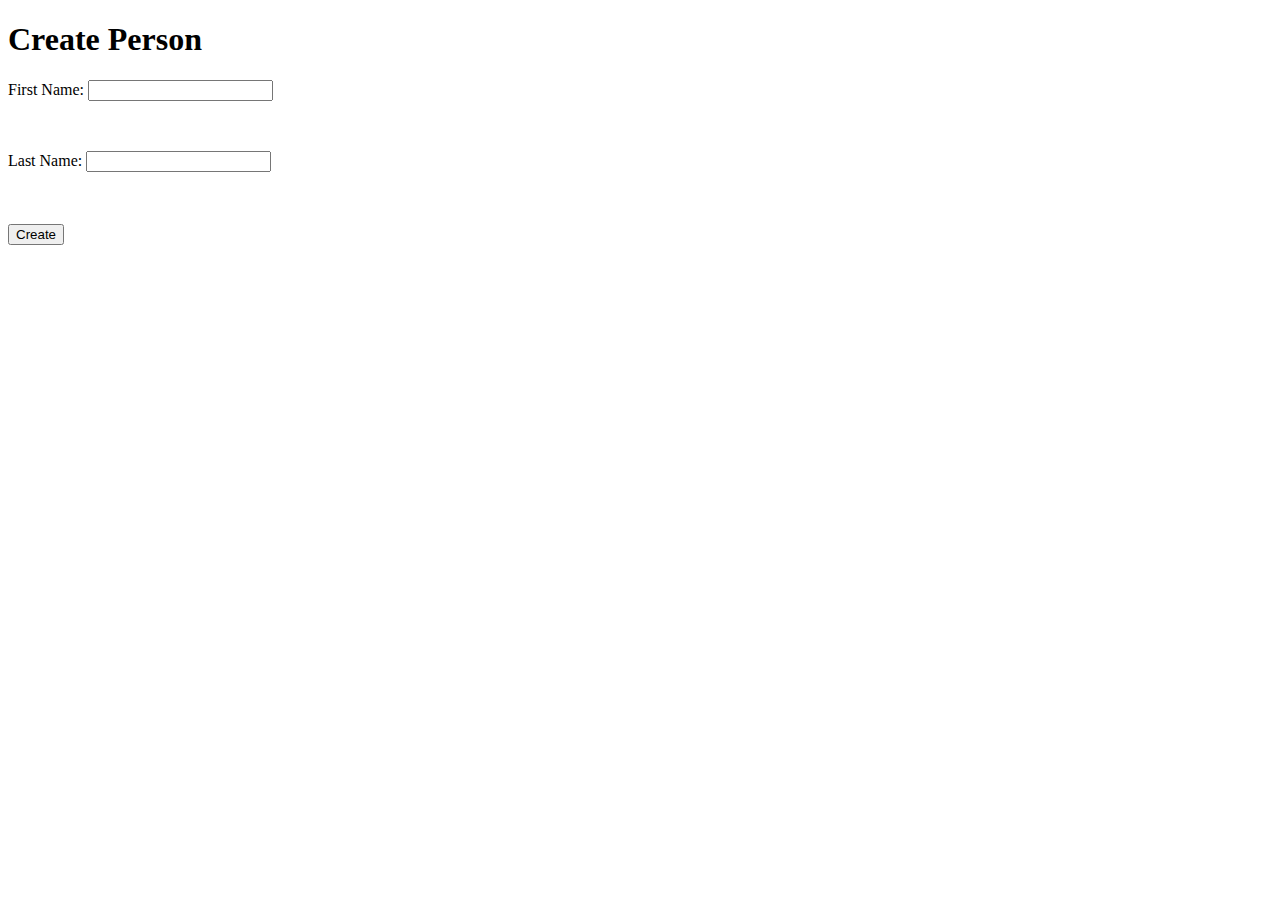
<file: src/main/resources/templates/addPerson.html>
<!DOCTYPE html>
<html lang="en">
    <head>
        <meta charset="UTF-8">
        <meta http-equiv="X-UA-Compatible" content="IE=edge">
        <meta name="viewport" content="width=device-width, initial-scale=1.0">
        <title>Add a New Person Record</title>
    </head>
    <body>
        <h1>Create Person</h1>

        <form th:action="@{/addPerson}" th:object="${personForm}" method="POST">
            <p>First Name:
                <input type="text" th:field="*{firstName}"/>
            </p>
            <br>
            <p>Last Name:
                <input type="text" th:field="*{lastName}"/>
            </p>
            <br>
            <br>
            <input type="submit" value="Create"/>
        </form>

        <div th:if="${errorMessage}" th:text="${errorMessage}" style="color: red; font-style:italic;"></div>
    </body>
</html>
</file>
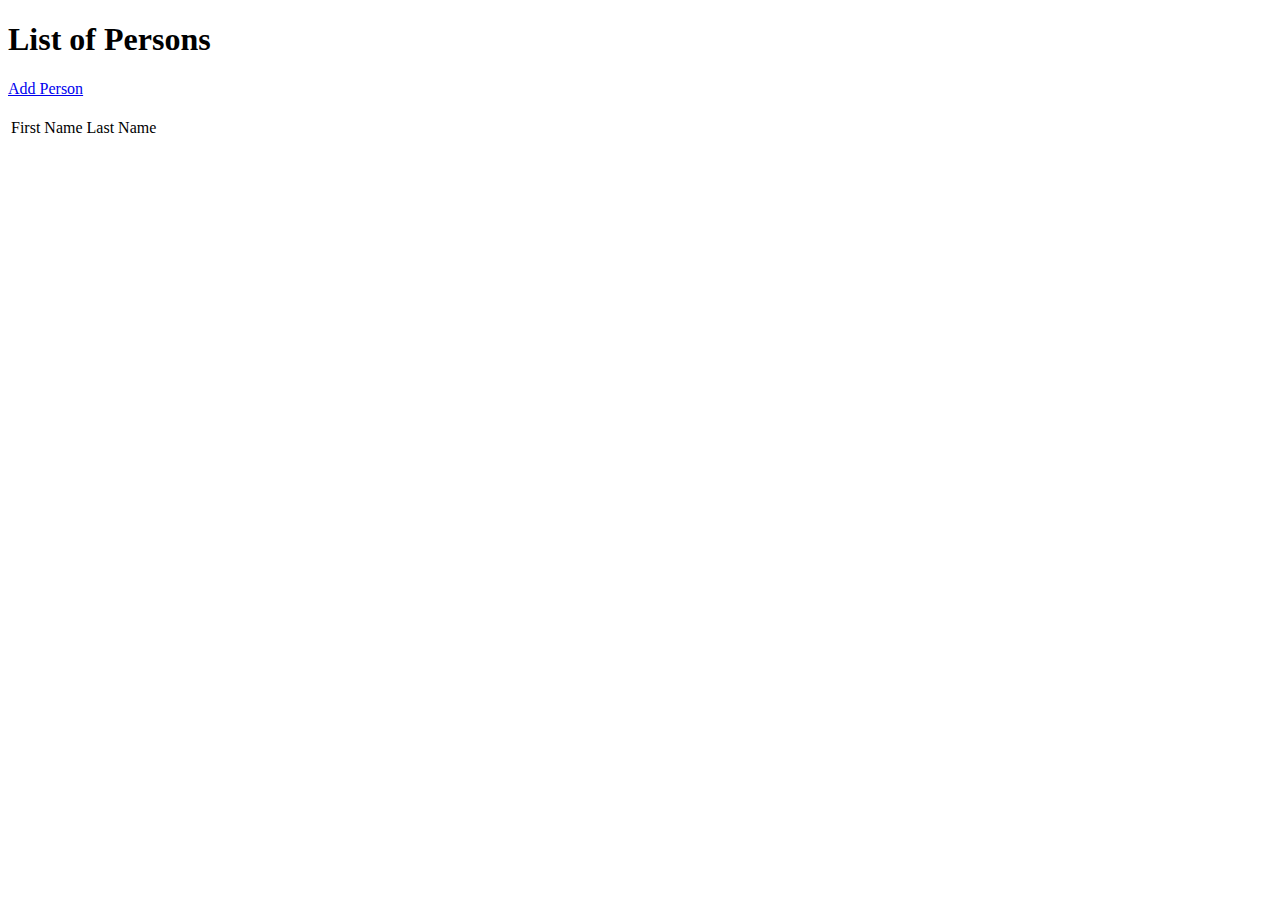
<file: src/main/resources/templates/personList.html>
<!DOCTYPE html>
<html lang="en">
    <head>
        <meta charset="UTF-8">
        <meta http-equiv="X-UA-Compatible" content="IE=edge">
        <meta name="viewport" content="width=device-width, initial-scale=1.0">
        <title>Person List</title>
        <link rel="stylesheet" type="text/css" th:href="@{/css/style.css}"/>
    </head>
    <body>
        <h1>List of Persons</h1>
        <a href="addPerson">Add Person</a>
        <br><br>
        <div>
            <table>
                <tr>
                    <td>First Name</td>
                    <td>Last Name</td>
                </tr>
                <tr data-th-each="person:${persons}">
                    <td data-th-text="${person.firstName}"></td>
                    <td data-th-text="${person.lastName}"></td>
                </tr>
            </table>
        </div>
    </body>
</html>
</file>
